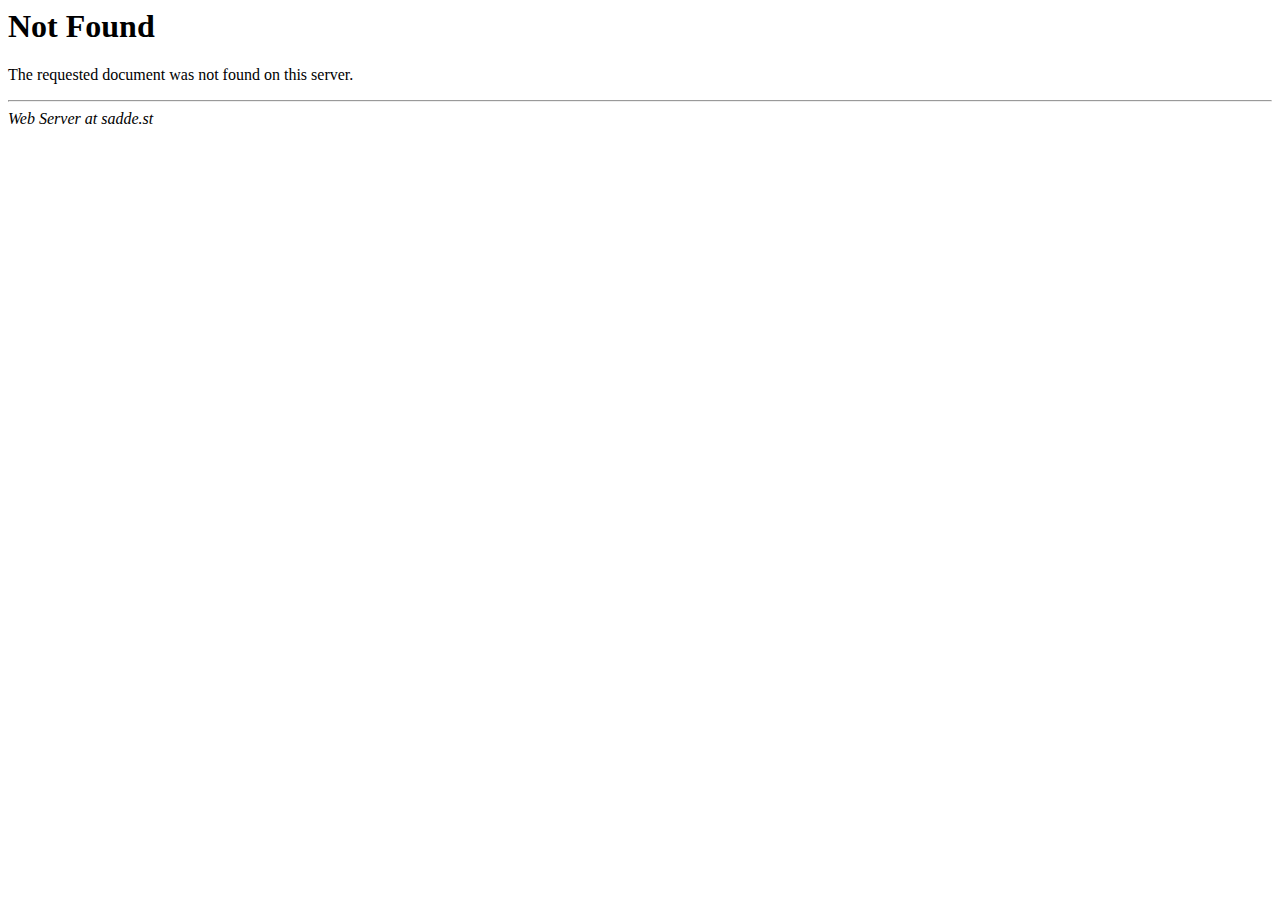
<file: ico/android-icon-192x192.html>
<HTML>
<HEAD>
<TITLE>404 Not Found</TITLE>
</HEAD>
<BODY>
<H1>Not Found</H1>
The requested document was not found on this server.
<P>
<HR>
<ADDRESS>
Web Server at sadde.st
</ADDRESS>
</BODY>
</HTML>

<!--
   - Unfortunately, Microsoft has added a clever new
   - "feature" to Internet Explorer. If the text of
   - an error's message is "too small", specifically
   - less than 512 bytes, Internet Explorer returns
   - its own error message. You can turn that off,
   - but it's pretty tricky to find switch called
   - "smart error messages". That means, of course,
   - that short error messages are censored by default.
   - IIS always returns error messages that are long
   - enough to make Internet Explorer happy. The
   - workaround is pretty simple: pad the error
   - message with a big comment like this to push it
   - over the five hundred and twelve bytes minimum.
   - Of course, that's exactly what you're reading
   - right now.
   -->
</file>
